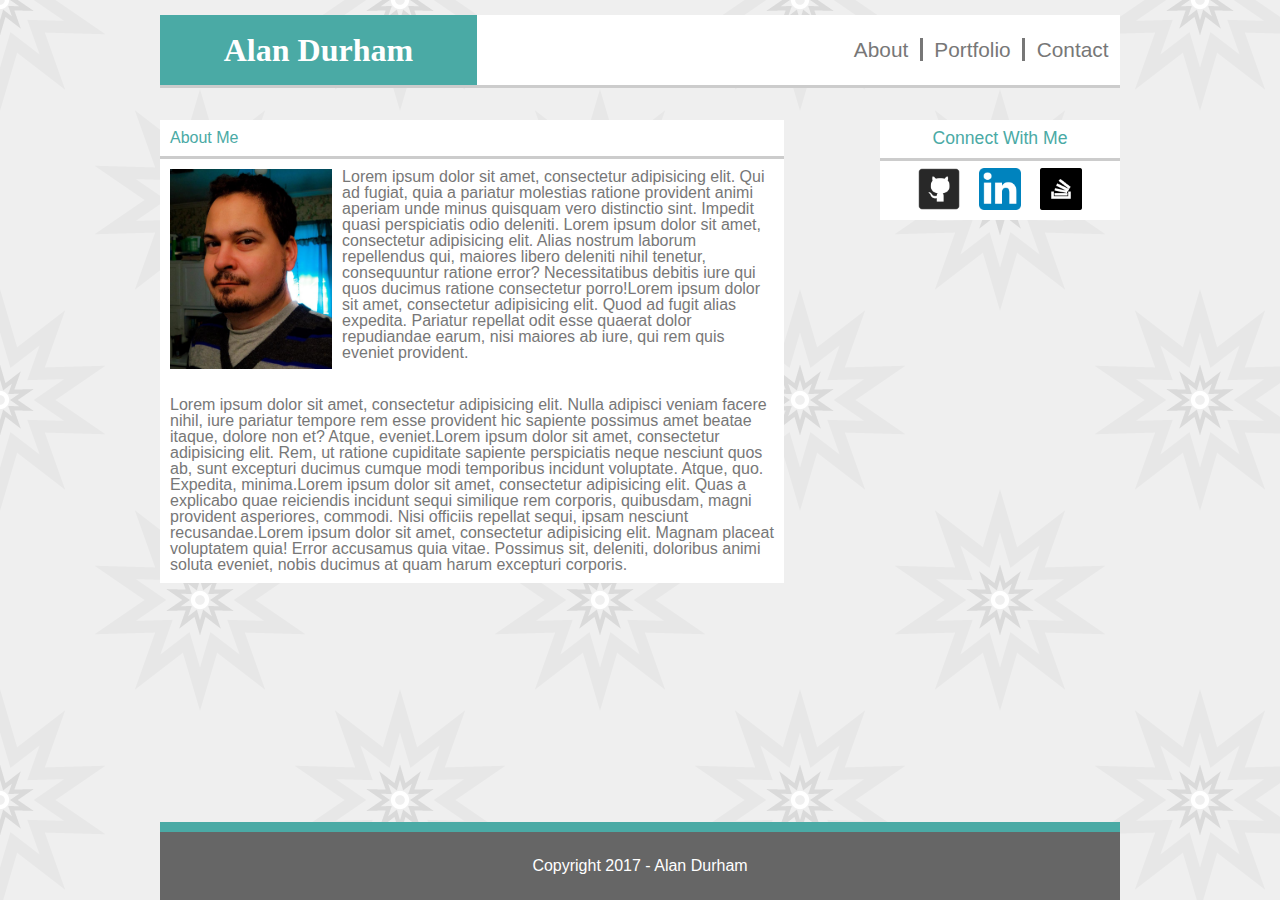
<file: index.html>
<!DOCTYPE html>
<html>
  <head>
    <meta charset="UTF-8">
    <title>Alan Durham</title>
    <link rel="stylesheet" href="assets/css/reset.css" type="text/css">
    <link rel="stylesheet" href="assets/css/style.css" type="text/css">
    <!--added comment-->
  </head>
  <body>
    <div class="wrapper">
  	<header>
  		<div class="my-name">Alan Durham</div>
	  	<div class="header-links">
	 		  <a class="border-right" href="index.html"> &nbsp;About &nbsp;</a>
        <a class="border-right" href="portfolio.html"> &nbsp;Portfolio &nbsp;</a>
	 		  <a href="contact.html"> &nbsp;Contact &nbsp;</a>
	  	</div>
  	</header>
  	<section class="main-content">
      <h2>About Me</h2>
      <img src="assets/images/alan-durham-headshot.jpg" alt="Alan Durham" id="headshot">
      <p>Lorem ipsum dolor sit amet, consectetur adipisicing elit. Qui ad fugiat, quia a pariatur molestias ratione provident animi aperiam unde minus quisquam vero distinctio sint. Impedit quasi perspiciatis odio deleniti.
      Lorem ipsum dolor sit amet, consectetur adipisicing elit. Alias nostrum laborum repellendus qui, maiores libero deleniti nihil tenetur, consequuntur ratione error? Necessitatibus debitis iure qui quos ducimus ratione consectetur porro!Lorem ipsum dolor sit amet, consectetur adipisicing elit. Quod ad fugit alias expedita. Pariatur repellat odit esse quaerat dolor repudiandae earum, nisi maiores ab iure, qui rem quis eveniet provident.</p>
  		<br>
  		<p>Lorem ipsum dolor sit amet, consectetur adipisicing elit. Nulla adipisci veniam facere nihil, iure pariatur tempore rem esse provident hic sapiente possimus amet beatae itaque, dolore non et? Atque, eveniet.Lorem ipsum dolor sit amet, consectetur adipisicing elit. Rem, ut ratione cupiditate sapiente perspiciatis neque nesciunt quos ab, sunt excepturi ducimus cumque modi temporibus incidunt voluptate. Atque, quo. Expedita, minima.Lorem ipsum dolor sit amet, consectetur adipisicing elit. Quas a explicabo quae reiciendis incidunt sequi similique rem corporis, quibusdam, magni provident asperiores, commodi. Nisi officiis repellat sequi, ipsam nesciunt recusandae.Lorem ipsum dolor sit amet, consectetur adipisicing elit. Magnam placeat voluptatem quia! Error accusamus quia vitae. Possimus sit, deleniti, doloribus animi soluta eveniet, nobis ducimus at quam harum excepturi corporis.</p>
  	</section>
  	<aside class="contact-me">
      <h2>Connect With Me</h2>
  		<img src="assets/images/github-icon.ico" alt="git hub icon">
  		<img src="assets/images/linkedin-icon.ico" alt="linked in icon">
  		<img src="assets/images/stackoverflow-icon.ico" alt="stack overflow icon">
  	</aside>
    <div class="push"></div>
    </div>
  	<footer class="footer">
  		<p>Copyright 2017 - Alan Durham</p>
  	</footer>
  </body>
</html>
</file>
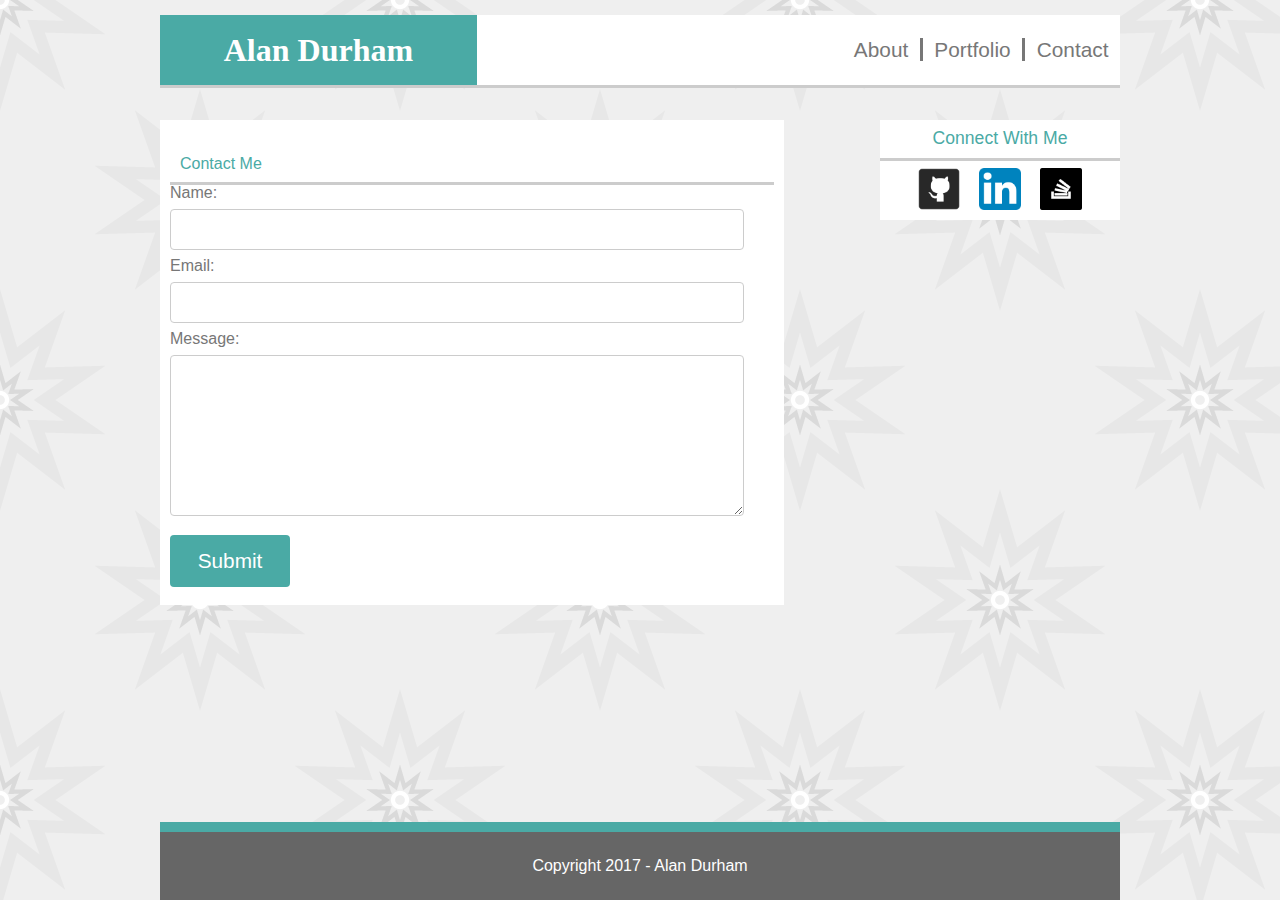
<file: contact.html>
<!DOCTYPE html>
<html>
  <head>
    <meta charset="UTF-8">
    <title>Contact Me</title>
    <link rel="stylesheet" href="assets/css/reset.css" type="text/css">  
    <link rel="stylesheet" href="assets/css/style.css" type="text/css">
  </head>
  <body>
    <div class="wrapper">
  	<header>
      <div class="my-name">Alan Durham</div>
      <div class="header-links">
        <a class="border-right" href="index.html"> &nbsp;About &nbsp;</a>
        <a class="border-right" href="portfolio.html"> &nbsp;Portfolio &nbsp;</a>
        <a href="contact.html"> &nbsp;Contact &nbsp;</a>
      </div>
    </header>
  	<section class="main-content">
  		  <form class="form-sheet">
          <br>
          <h2>Contact Me</h2>
          Name:     
          <br>
          <input type="text" name="name"> 
          <br>
          Email:    
          <br>
          <input type="email" name="email"> 
          <br>
          Message:  
          <br>
          <textarea name="message" rows="9" required></textarea>
          <br>
          <input type="submit" class="button">
        </form>
  	</section>
  	<aside class="contact-me">
      <h2>Connect With Me</h2>
      <img src="assets/images/github-icon.ico" alt="git hub icon">
      <img src="assets/images/linkedin-icon.ico" alt="linked in icon">
      <img src="assets/images/stackoverflow-icon.ico" alt="stack overflow icon">
    </aside>
    <div class="push"></div>
    </div>
  	<footer class="footer">
      <p>Copyright 2017 - Alan Durham</p>
    </footer>
  </body>
</html>
</file>
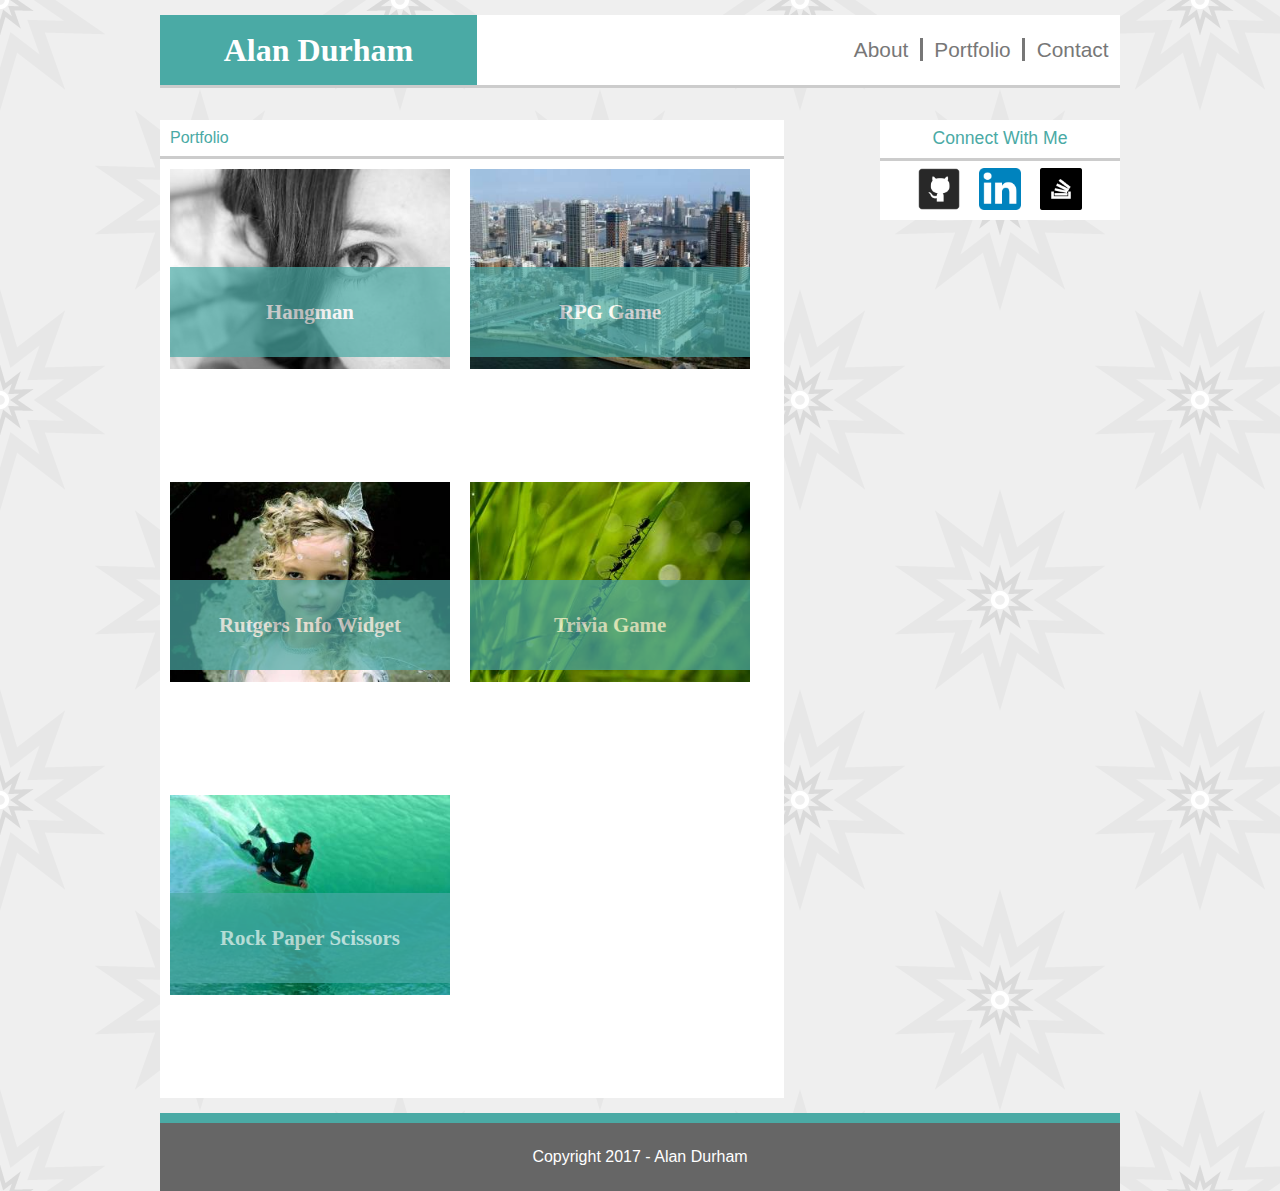
<file: portfolio.html>
<!DOCTYPE html>
<html>
  <head>
    <meta charset="UTF-8">
    <title>Portfolio</title>
    <link rel="stylesheet" href="assets/css/reset.css" type="text/css">
    <link rel="stylesheet" href="assets/css/style.css" type="text/css">
  </head>
  <body>
    <div class="wrapper">
    <header>
      <div class="my-name">Alan Durham</div>
      <div class="header-links">
        <a class="border-right" href="index.html"> &nbsp;About &nbsp;</a>
        <a class="border-right" href="portfolio.html"> &nbsp;Portfolio &nbsp;</a>
        <a href="contact.html"> &nbsp;Contact &nbsp;</a>
      </div>
    </header>
    <section class="main-content">
      <h2>Portfolio</h2>
        <div class="portfolio">
          <img src="assets/images/abstract.jpg" alt="abstract" class="portfolio-img">
          <p class="text-overlay">Hangman</p>
        </div>
        <div class="portfolio">
          <img src="assets/images/baseball.jpg" alt="abstract" class="portfolio-img">
          <p class="text-overlay">RPG Game</p>
        </div>
        <div class="portfolio">
          <img src="assets/images/tree.jpg" alt="abstract" class="portfolio-img">
          <p class="text-overlay">Rutgers Info Widget</p>
        </div>
        <div class="portfolio">
          <img src="assets/images/city.jpg" alt="abstract" class="portfolio-img">
          <p class="text-overlay">Trivia Game</p>
        </div>
        <div class="portfolio">
          <img src="assets/images/runway.jpg" alt="abstract" class="portfolio-img">
          <p class="text-overlay">Rock Paper Scissors</p>
        </div>
  	</section>
  	<aside class="contact-me">
      <h2>Connect With Me</h2>
      <img src="assets/images/github-icon.ico" alt="git hub icon">
      <img src="assets/images/linkedin-icon.ico" alt="linked in icon">
      <img src="assets/images/stackoverflow-icon.ico" alt="stack overflow icon">
    </aside>
    <div class="push"></div>
    </div>
  	<footer class="footer">
  		<p>Copyright 2017 - Alan Durham</p>
  	</footer>
  </body>
</html>
</file>
<file: assets/css/style.css>
html, body {
  height: calc(100% - 21.5px);
  margin: 0;
}
.wrapper {
  min-height: 100%;

  /* Equal to height of footer */
  /* But also accounting for potential margin-bottom of last child */
  margin-bottom: -50px;
}

.push {
  height: 50px;
}

body {
	background-image: url(../images/pow-star.png);
	font-family: 'Arial', 'Helvetica Neue', Helvetica, sans-serif;
	color: #777777;
	max-width: 960px;
	margin:0 auto;
	padding: 15px;
}

header {
	background: #ffffff;
	padding: 0px, 15px, 0px, 15px;
	height: 70px;
	line-height: 70px;
	border-bottom: solid; 
	border-bottom-color: #cccccc;
}

p {
	padding: 10px;
}

h2 {
	padding: 10px;
	border-bottom: solid;
	border-color: #cccccc;
	color: #4aaaa5;
}

a {
	color: inherit;
	text-decoration: inherit;
}

.form-sheet {
	padding: 10px;
}


input[type=text], select {
    width: 95%;
    padding: 12px 20px;
    margin: 8px 0;
    display: inline-block;
    border: 1px solid #ccc;
    border-radius: 4px;
    box-sizing: border-box;
}

input[type=email], select {
    width: 95%;
    padding: 12px 20px;
    margin: 8px 0;
    display: inline-block;
    border: 1px solid #ccc;
    border-radius: 4px;
    box-sizing: border-box;
}

textarea {
    width: 95%;
    padding: 12px 20px;
    margin: 8px 0;
    display: inline-block;
    border: 1px solid #ccc;
    border-radius: 4px;
    box-sizing: border-box;
}

input[type=submit] {
    width: 120px;
    background-color: #4aaaa5;
    color: white;
    padding: 14px 20px;
    margin: 8px 0;
    border: none;
    border-radius: 4px;
    cursor: pointer;
}

input[type=submit]:hover {
    background-color: #4aa5a5;
}


.button {
    background-color: #4CAF50; /* Green */
    border: none;
    color: white;
    padding: 15px 32px;
    text-align: center;
    text-decoration: none;
    display: inline-block;
    font-size: 1.3em;
}

.my-name {
	font-family: 'Georgia', Times, serif;
	float: left;
	height: 70px;
	width: 33%;
	background: #4aaaa5; 
	font-size: 2em;
	font-weight: bold;
	color: #fff;
	text-align: center;
	z-index: 100;
}

.header-links{
	float: right;
	text-align: right;
	color: #777777;
	font-size: 1.3em;
	font-style: normal;
	font-family: 'Arial', 'Helvetica Neue', Helvetica, sans-serif;
}

.border-right {
	border-right: solid; 
}

.main-content {
	overflow: auto;
	float: left;
	margin-top: 32px;
	margin-right: 15px;
	margin-bottom: 15px;
	width: 65%;
	background: #ffffff;
	text-align: left;
}


.contact-me {
	float: right;
	margin-top: 32px;
	margin-bottom: 32px;
	background: #ffffff;
	width: 25%;
	text-align: center;
	font-size: 1.1em;
}

.contact-me img {
	height: 42px;
	padding: 7px;
}

.portfolio {
	float: left;
	padding: 10px;
}
.portfolio-img {
	position: relative;
	height: 200px;
}
.text-overlay {
	position: relative;
	bottom: 105px;
	font-family: 'Georgia', Times, serif;
	height: 70px;
	line-height: 70px;
	background: #4aaaa5; 
	font-size: 1.3em;
	font-weight: bold;
	color: #fff;
	margin: 0px;
	opacity: 0.7;
	text-align: center;
	z-index: 100;
}

footer {
	clear: both;
	color: #ffffff;
	border-top: solid #4aaaa5;
	border-width: 10px;
	width: 100%;
	background: #666666;
	text-align: center;
	line-height: 3;
}

#headshot {
	height: 200px;
	float: left;
	padding: 10px;
}

@media only screen and (max-width: 768px) {

	body {
		max-width: 768px;
		font-size: 0.8em;
	}

	.my-name {
		font-size: 1.6em;
	}
	.button {
		font-size: 1.04em;
	}

	.text-overlay {
		font-size: 1.04em;
	}

	.header-links {
		font-size: 1.04em;
	}

	.contact-me {
		width: 100%;
		margin-bottom: 15px;
		font-size: 0.8em;
	}

	.main-content {
		width: 100%;
		margin-bottom: 0px;
	}

}

@media only screen and (max-width: 640px) {
	body {
		max-width: 640px;
		font-size: 0.6em;
	}
	
	.my-name {
		font-size: 1.2em;
	}

	.button {
		font-size: 0.78em;
	}

	.header-links {
		font-size: 0.78em;
	}

	.text-overlay {
		font-size: 0.78em;
	}

	.contact-me {
		width: 100%;
		margin-bottom: 15px;
		font-size: 0.6em;
	}

	.main-content {
		width: 100%;
		margin-bottom: 0px;
	}

}
</file>
